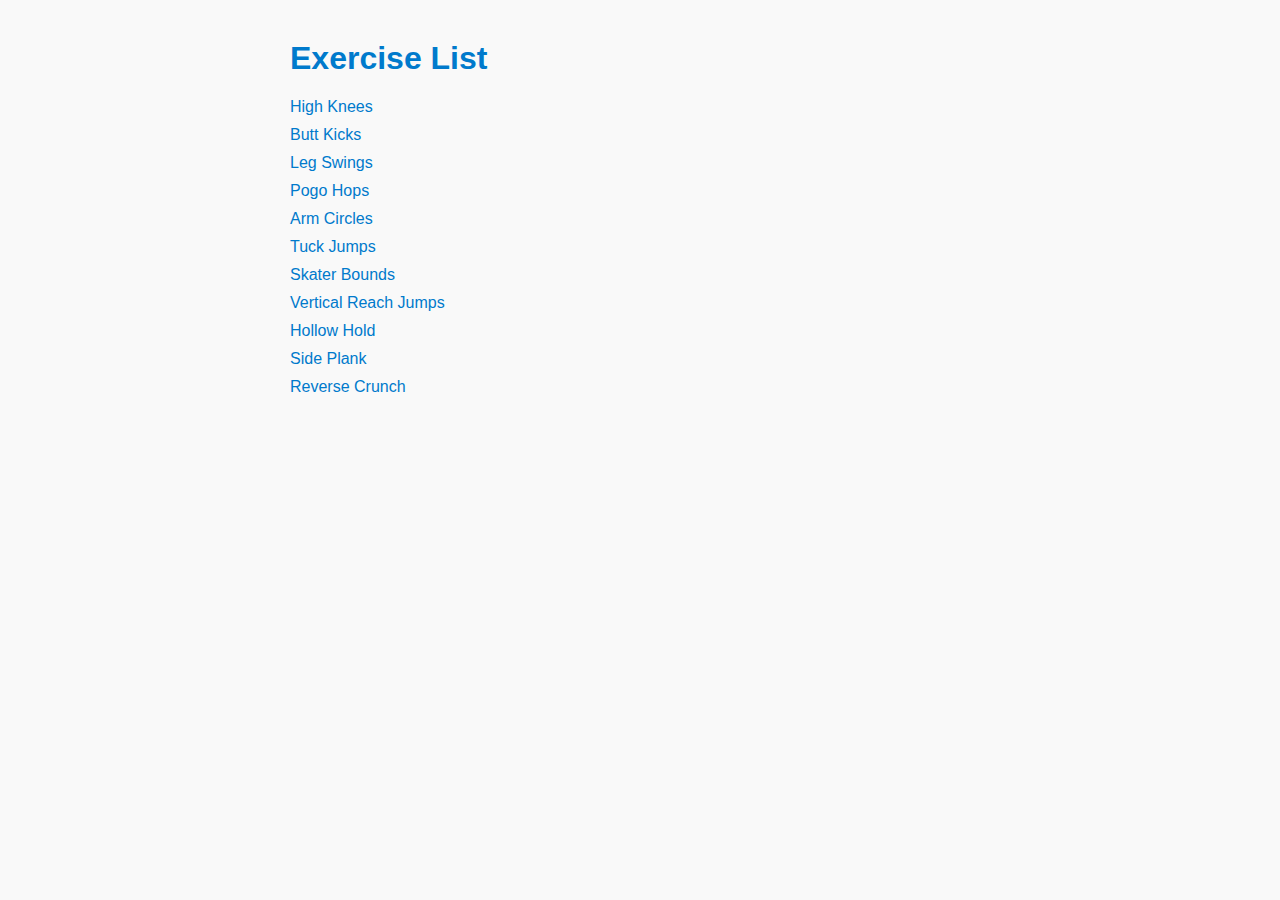
<file: index.html>
<!DOCTYPE html>
<html>
<head>
  <meta charset="UTF-8">
  <title>Exercise List</title>
  <link rel="stylesheet" href="style.css">
</head>
<body>
  <h1>Exercise List</h1>
  <ul id="exercise-list"></ul>

  <script src="data.js"></script>
  <script>
    const list = document.getElementById('exercise-list');
    exercises.forEach(ex => {
      const item = document.createElement('li');
      item.innerHTML = `<a href="exercise.html?id=${ex.id}">${ex.name}</a>`;
      list.appendChild(item);
    });
  </script>
</body>
</html>
</file>
<file: style.css>
body {
  font-family: Arial, sans-serif;
  max-width: 700px;
  margin: 40px auto;
  padding: 0 20px;
  background: #f9f9f9;
  color: #333;
}

h1 {
  color: #007acc;
}

ul {
  list-style-type: none;
  padding: 0;
}

li {
  margin-bottom: 10px;
}

a {
  color: #007acc;
  text-decoration: none;
}

a:hover {
  text-decoration: underline;
}

img {
  margin-top: 10px;
  border-radius: 8px;
}

video {
  margin-top: 10px;
  border: 1px solid #ccc;
  border-radius: 8px;
}
</file>
